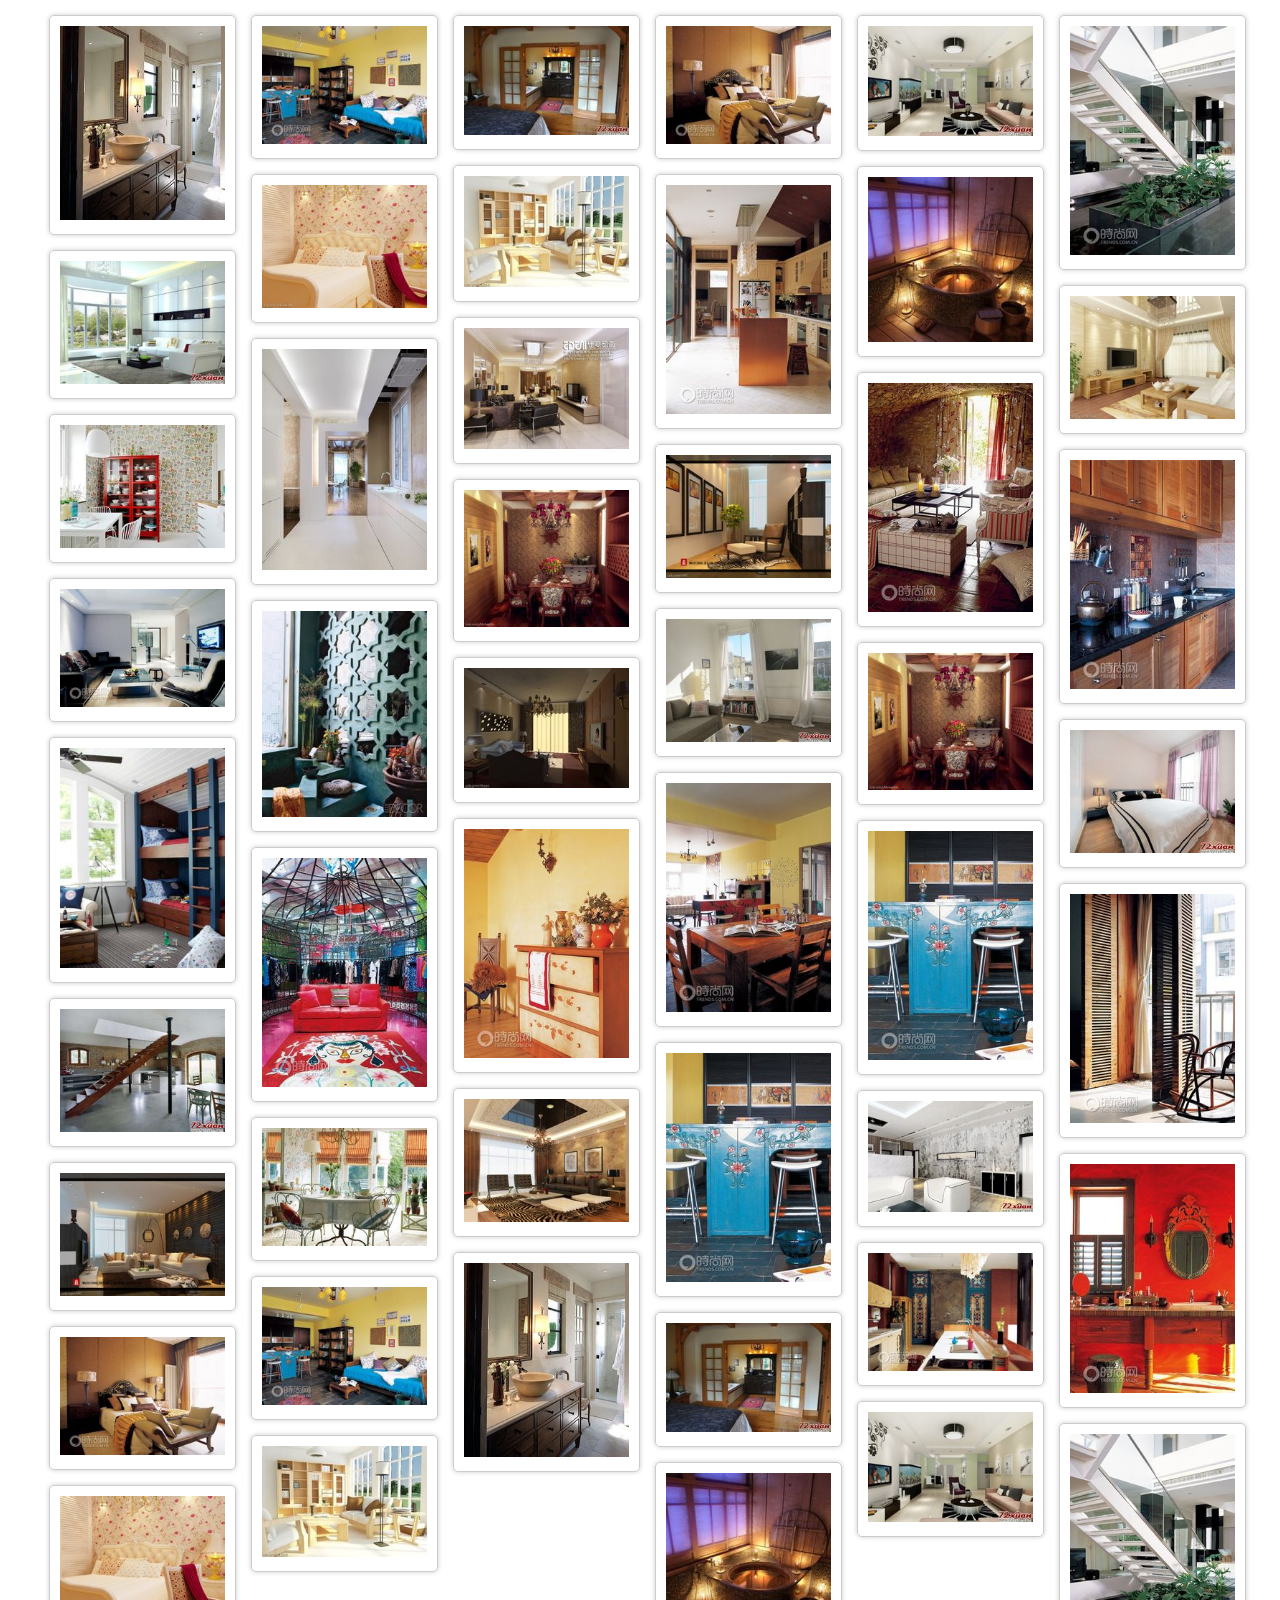
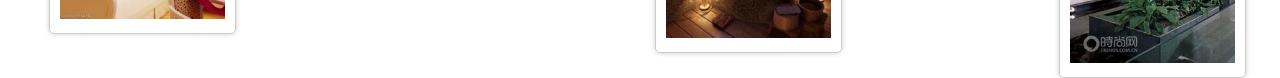
<file: raw_javascript_waterFall/index.html>
<!DOCTYPE html>
<html lang="en">
<head>
    <meta charset="UTF-8">
    <title>Title</title>
    <link rel="stylesheet" href="css/style.css">
    <script src="js/script.js"></script>
</head>
<body>
<div id="main">
    <div class="box">
        <div class="pic"><img src="images/1.jpg" alt=""></div>
    </div>
    <div class="box">
        <div class="pic"><img src="images/2.jpg" alt=""></div>
    </div>
    <div class="box">
        <div class="pic"><img src="images/3.jpg" alt=""></div>
    </div>
    <div class="box">
        <div class="pic"><img src="images/4.jpg" alt=""></div>
    </div>
    <div class="box">
        <div class="pic"><img src="images/5.jpg" alt=""></div>
    </div>
    <div class="box">
        <div class="pic"><img src="images/6.jpg" alt=""></div>
    </div>
    <div class="box">
        <div class="pic"><img src="images/7.jpg" alt=""></div>
    </div>
    <div class="box">
        <div class="pic"><img src="images/8.jpg" alt=""></div>
    </div>
    <div class="box">
        <div class="pic"><img src="images/9.jpg" alt=""></div>
    </div>
    <div class="box">
        <div class="pic"><img src="images/41.jpg" alt=""></div>
    </div>
    <div class="box">
        <div class="pic"><img src="images/42.jpg" alt=""></div>
    </div>
    <div class="box">
        <div class="pic"><img src="images/43.jpg" alt=""></div>
    </div>
    <div class="box">
        <div class="pic"><img src="images/44.jpg" alt=""></div>
    </div>
    <div class="box">
        <div class="pic"><img src="images/45.jpg" alt=""></div>
    </div>
    <div class="box">
        <div class="pic"><img src="images/46.jpg" alt=""></div>
    </div>
    <div class="box">
        <div class="pic"><img src="images/47.jpg" alt=""></div>
    </div>
    <div class="box">
        <div class="pic"><img src="images/48.jpg" alt=""></div>
    </div>
    <div class="box">
        <div class="pic"><img src="images/49.jpg" alt=""></div>
    </div>
    <div class="box">
        <div class="pic"><img src="images/14.jpg" alt=""></div>
    </div>
    <div class="box">
        <div class="pic"><img src="images/11.jpg" alt=""></div>
    </div>
    <div class="box">
        <div class="pic"><img src="images/12.jpg" alt=""></div>
    </div>
    <div class="box">
        <div class="pic"><img src="images/13.jpg" alt=""></div>
    </div>
    <div class="box">
        <div class="pic"><img src="images/14.jpg" alt=""></div>
    </div>
    <div class="box">
        <div class="pic"><img src="images/15.jpg" alt=""></div>
    </div>
    <div class="box">
        <div class="pic"><img src="images/16.jpg" alt=""></div>
    </div>
    <div class="box">
        <div class="pic"><img src="images/17.jpg" alt=""></div>
    </div>
    <div class="box">
        <div class="pic"><img src="images/18.jpg" alt=""></div>
    </div>
    <div class="box">
        <div class="pic"><img src="images/19.jpg" alt=""></div>
    </div>
    <div class="box">
        <div class="pic"><img src="images/24.jpg" alt=""></div>
    </div>
    <div class="box">
        <div class="pic"><img src="images/21.jpg" alt=""></div>
    </div>
    <div class="box">
        <div class="pic"><img src="images/22.jpg" alt=""></div>
    </div>
    <div class="box">
        <div class="pic"><img src="images/23.jpg" alt=""></div>
    </div>
    <div class="box">
        <div class="pic"><img src="images/24.jpg" alt=""></div>
    </div>
    <div class="box">
        <div class="pic"><img src="images/25.jpg" alt=""></div>
    </div>
    <div class="box">
        <div class="pic"><img src="images/26.jpg" alt=""></div>
    </div>
    <div class="box">
        <div class="pic"><img src="images/27.jpg" alt=""></div>
    </div>
    <div class="box">
        <div class="pic"><img src="images/28.jpg" alt=""></div>
    </div>
    <div class="box">
        <div class="pic"><img src="images/29.jpg" alt=""></div>
    </div>
    <div class="box">
        <div class="pic"><img src="images/34.jpg" alt=""></div>
    </div>
    <div class="box">
        <div class="pic"><img src="images/1.jpg" alt=""></div>
    </div>
    <div class="box">
        <div class="pic"><img src="images/2.jpg" alt=""></div>
    </div>
    <div class="box">
        <div class="pic"><img src="images/3.jpg" alt=""></div>
    </div>
    <div class="box">
        <div class="pic"><img src="images/4.jpg" alt=""></div>
    </div>
    <div class="box">
        <div class="pic"><img src="images/5.jpg" alt=""></div>
    </div>
    <div class="box">
        <div class="pic"><img src="images/6.jpg" alt=""></div>
    </div>
    <div class="box">
        <div class="pic"><img src="images/7.jpg" alt=""></div>
    </div>
    <div class="box">
        <div class="pic"><img src="images/8.jpg" alt=""></div>
    </div>
    <div class="box">
        <div class="pic"><img src="images/9.jpg" alt=""></div>
    </div>
</div>
    
</body>
</html>
</file>
<file: raw_javascript_waterFall/css/style.css>
*{
    margin: 0;
    padding: 0;
}
#main{
    position: relative;
}
.box{
    padding:15px 0 0 15px;
    float: left;
}
.pic{
    padding: 10px;
    border:1px solid #ccc;
    -webkit-border-radius: 5px;
    -moz-border-radius: 5px;
    border-radius: 5px;
    -webkit-box-shadow: 0 0 5px  #ccc;
    -moz-box-shadow: 0 0 5px  #ccc;
    box-shadow: 0 0 5px  #ccc;
}
.pic img {
    width: 165px;
    height:auto;
}
</file>
